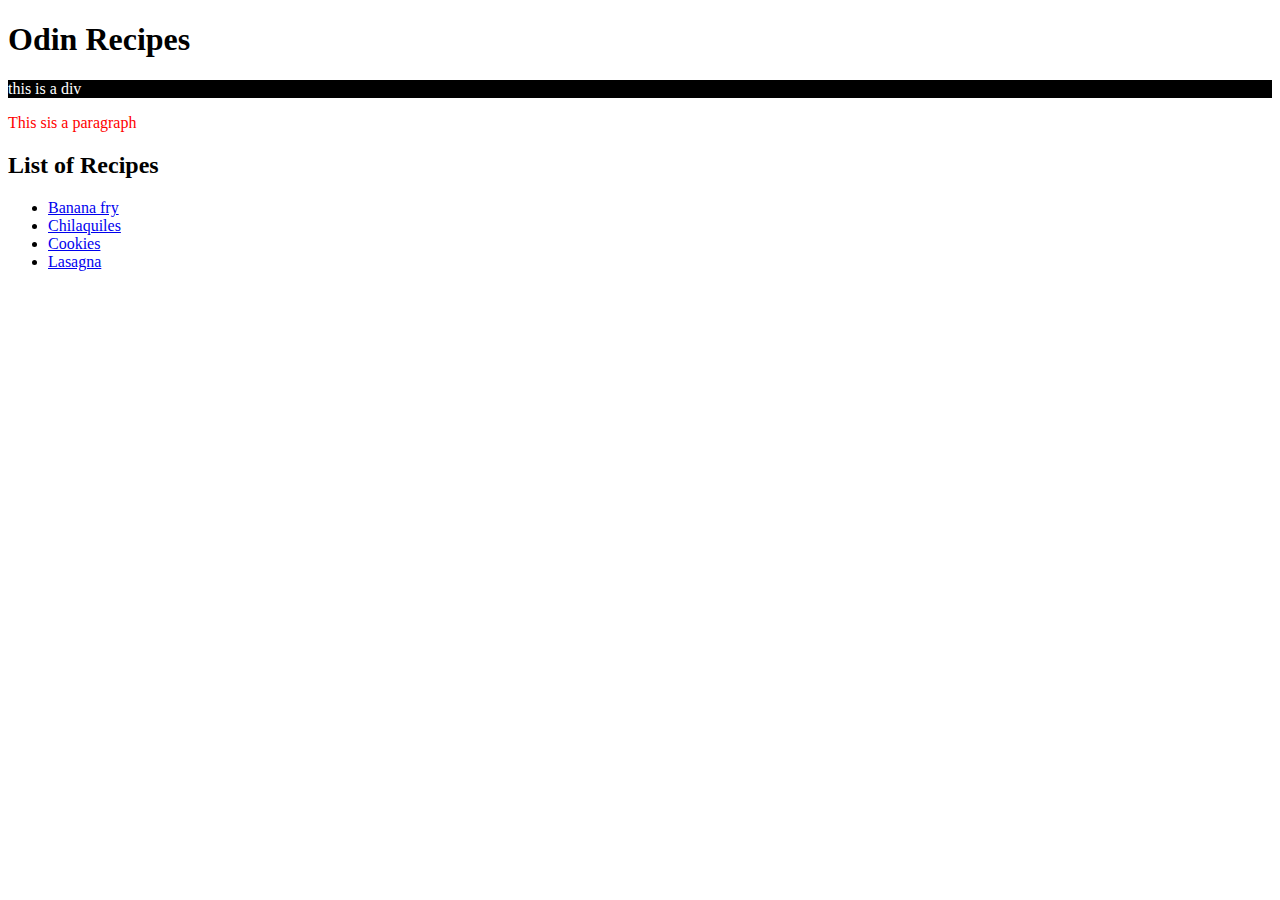
<file: index.html>
<!DOCTYPE html>
<html lang="en">
    <head>
        <link rel="stylesheet" href="styles.css">
        <meta charset="UTF-8">
        <title>Recipies</title>
    </head>
    <body>
        <h1>Odin Recipes</h1>
        <div>this is a div</div>
        <p>This sis a paragraph</p>
    
        <h2>List of Recipes</h2>
        <ul>
            <li><a href="recipes/bananafry.html">Banana fry</a></li>
            <li><a href="recipes/chilaquiles.html"> Chilaquiles</a></li>
            <li><a href="recipes/cookies.html">Cookies</a></li>
            <li><a href="recipes/lasagna.html">Lasagna</a></li>
        </ul>
</body>
</html>
</file>
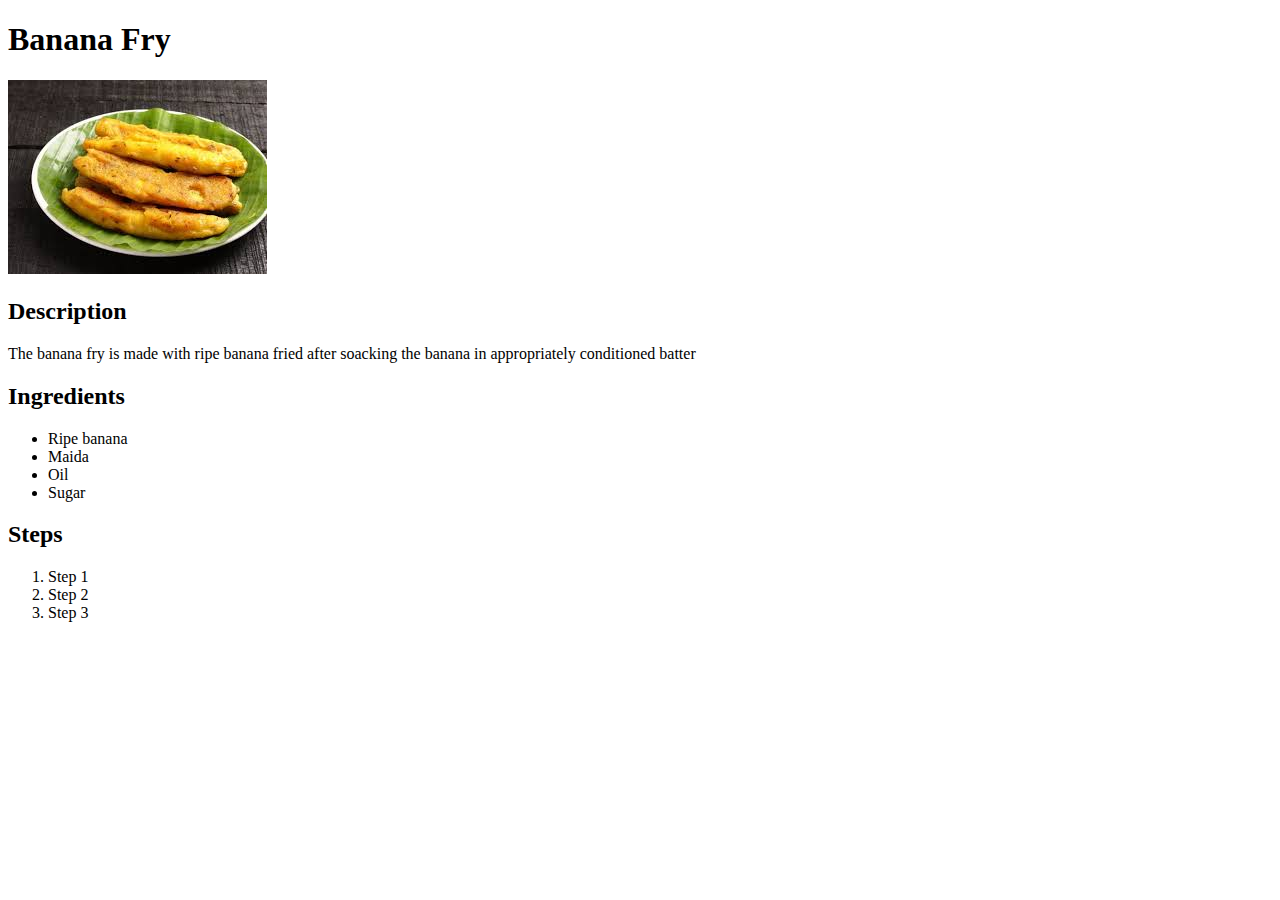
<file: recipes/bananafry.html>
<!DOCTYPE html>
<html lang="en">
<head>
    <meta charset="UTF-8">
    <meta name="viewport" content="width=device-width, initial-scale=1.0">
    <title>Banana fry</title>
</head>
<body>
    <h1>Banana Fry</h1>
    <img src="bananafry.jpg" alt="image of banana fry">
    <h2>Description</h2>
    <p>The banana fry is made with ripe banana fried after soacking the banana in appropriately conditioned batter</p>
    <h2>Ingredients</h2>
    <ul>
        <li>Ripe banana</li>
        <li>Maida</li>
        <li>Oil</li>
        <li>Sugar</li>
    </ul>
    <h2>Steps</h2>
    <ol>
        <li>Step 1</li>
        <li>Step 2</li>
        <li>Step 3</li>
    </ol>
</body>
</html>
</file>
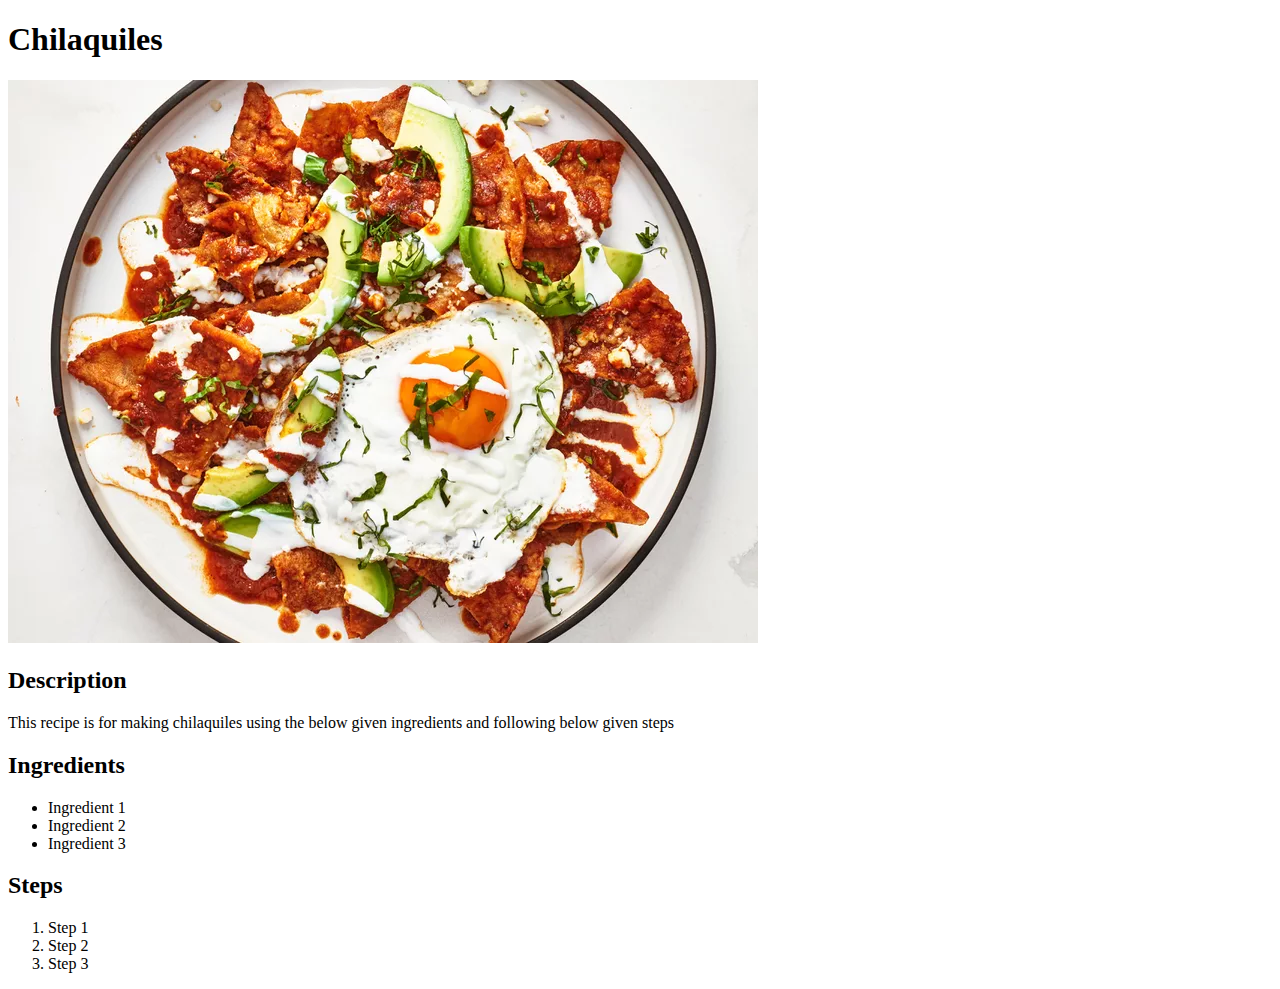
<file: recipes/chilaquiles.html>
<!DOCTYPE html>
<html lang="en">
<head>
    <meta charset="UTF-8">
    <meta name="viewport" content="width=device-width, initial-scale=1.0">
    <title>Chilaquiles</title>
</head>
<body>
    <h1>Chilaquiles</h1>
    <img src="chilaquiles.webp" alt="image of chilaquiles">
    <h2>Description</h2>
    <p>This recipe is for making chilaquiles using the below given ingredients 
        and following below given steps
    </p>
    <h2>Ingredients</h2>
    <ul>
        <li>Ingredient 1</li>
        <li>Ingredient 2</li>
        <li>Ingredient 3</li>
    </ul>
    <h2>Steps</h2>
    <ol>
        <li>Step 1</li>
        <li>Step 2</li>
        <li>Step 3</li>
    </ol>
</body>
</html>
</file>
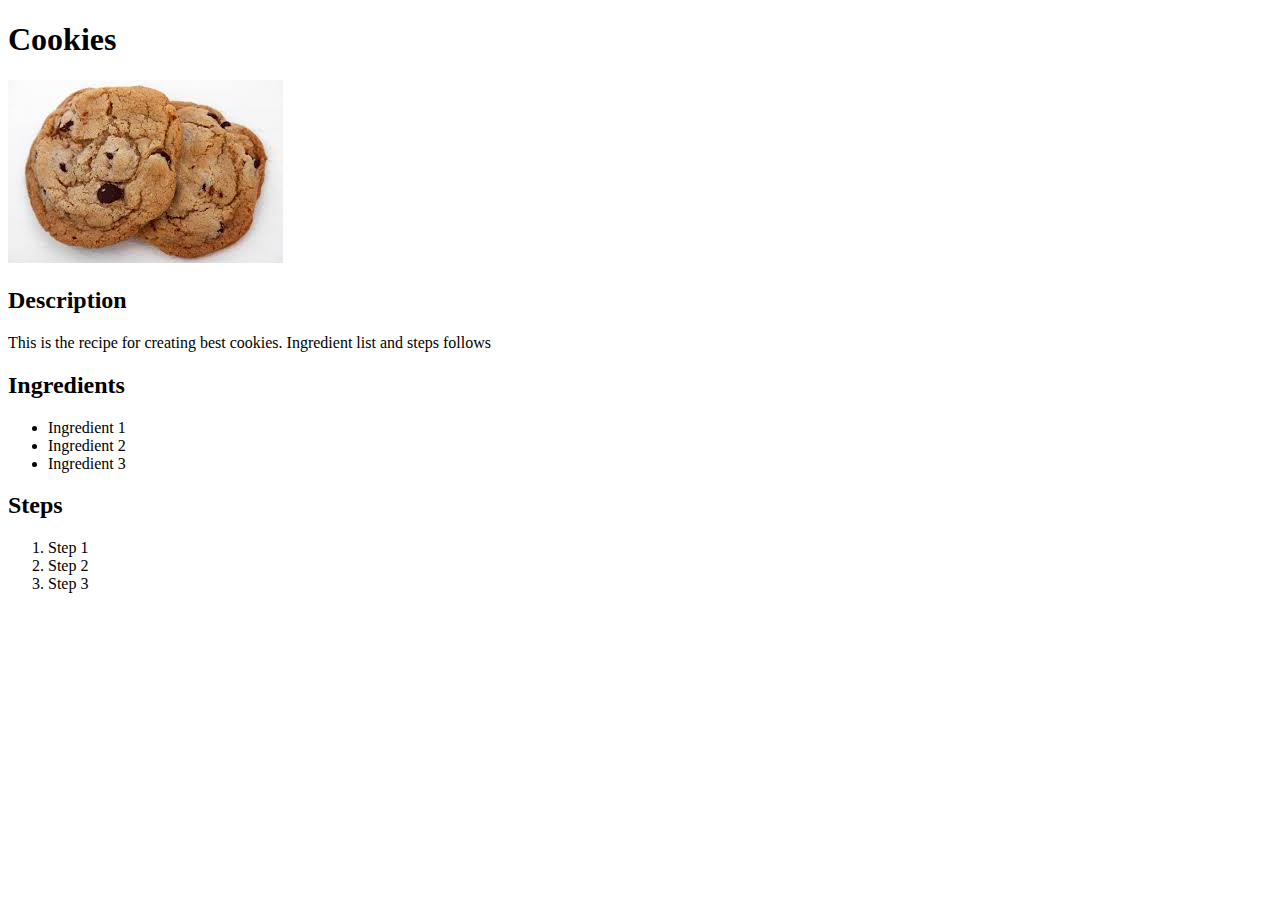
<file: recipes/cookies.html>
<!DOCTYPE html>
<html lang="en">
<head>
    <meta charset="UTF-8">
    <meta name="viewport" content="width=device-width, initial-scale=1.0">
    <title>Cookies</title>
</head>
<body>
    <h1>Cookies</h1>
    <img src="cookies.jpg" alt="Image of cookies">
    <h2>Description</h2>
    <p> This is the recipe for creating best cookies. Ingredient list and steps follows
    </p>
    <h2>Ingredients</h2>
    <ul>
        <li>Ingredient 1</li>
        <li>Ingredient 2</li>
        <li>Ingredient 3</li>
    </ul>
    <h2> Steps</h2>
    <ol>
        <li>Step 1</li>
        <li>Step 2</li>
        <li>Step 3</li>
    </ol>
    
</body>
</html>
</file>
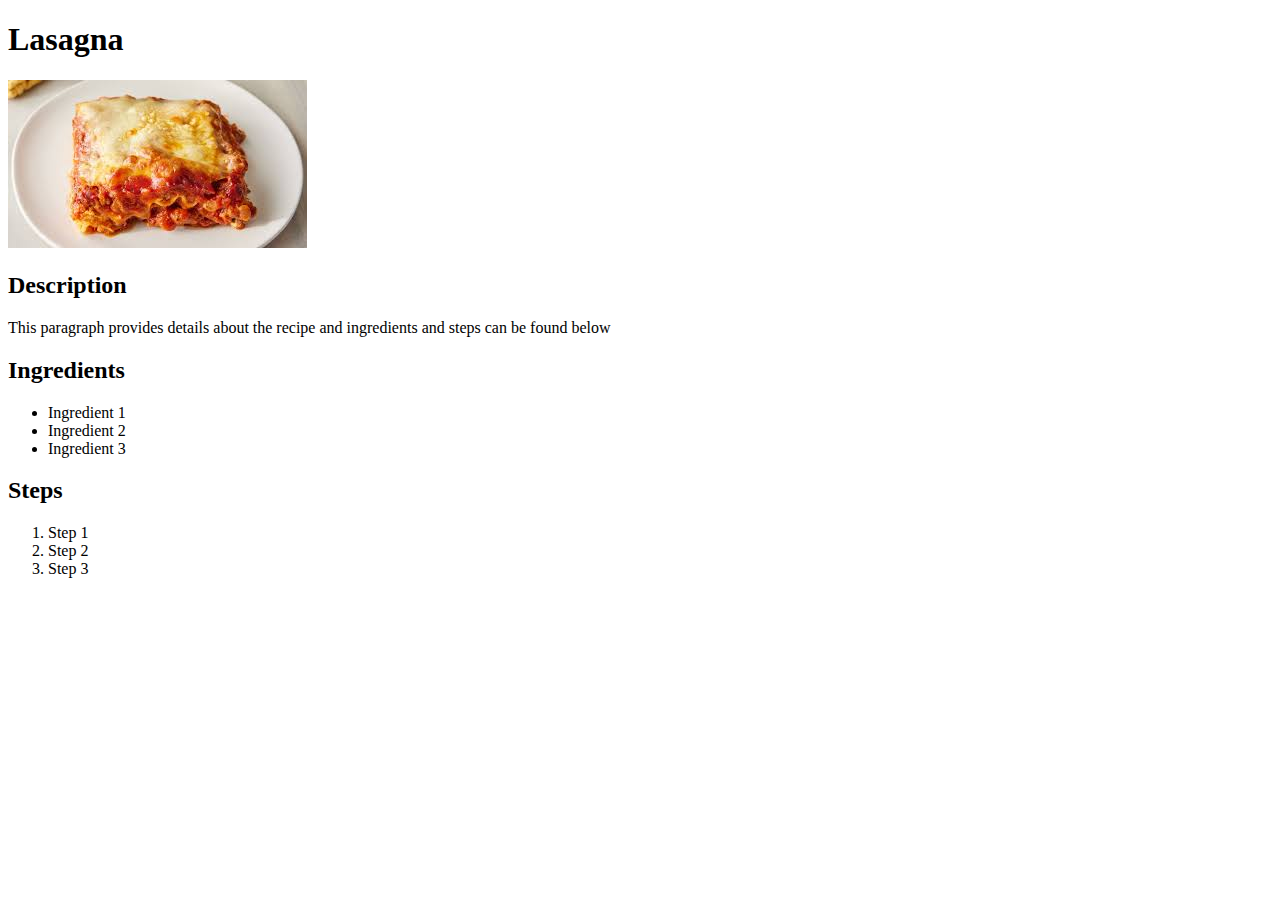
<file: recipes/lasagna.html>
<!DOCTYPE html>
<html lang="en">
    <head>
        <meta charset="UTF-8">
        <title>recipes</title>
    </head>
    <body>
        <h1>Lasagna</h1>
        <img src="Lasagna.jpg" alt="Image of Lasagna">
        <h2>Description</h2>
        <p>This paragraph provides details about the recipe and ingredients and 
            steps can be found below
        </p>
        <h2>Ingredients</h2>
        <ul>
            <li>Ingredient 1</li>
            <li>Ingredient 2 </li>
            <li>Ingredient 3</li>
        </ul>
        <h2>Steps</h2>
        <ol>
            <li>Step 1</li>
            <li>Step 2</li>
            <li>Step 3</li>
        </ol>
    </body>
</html>
</file>
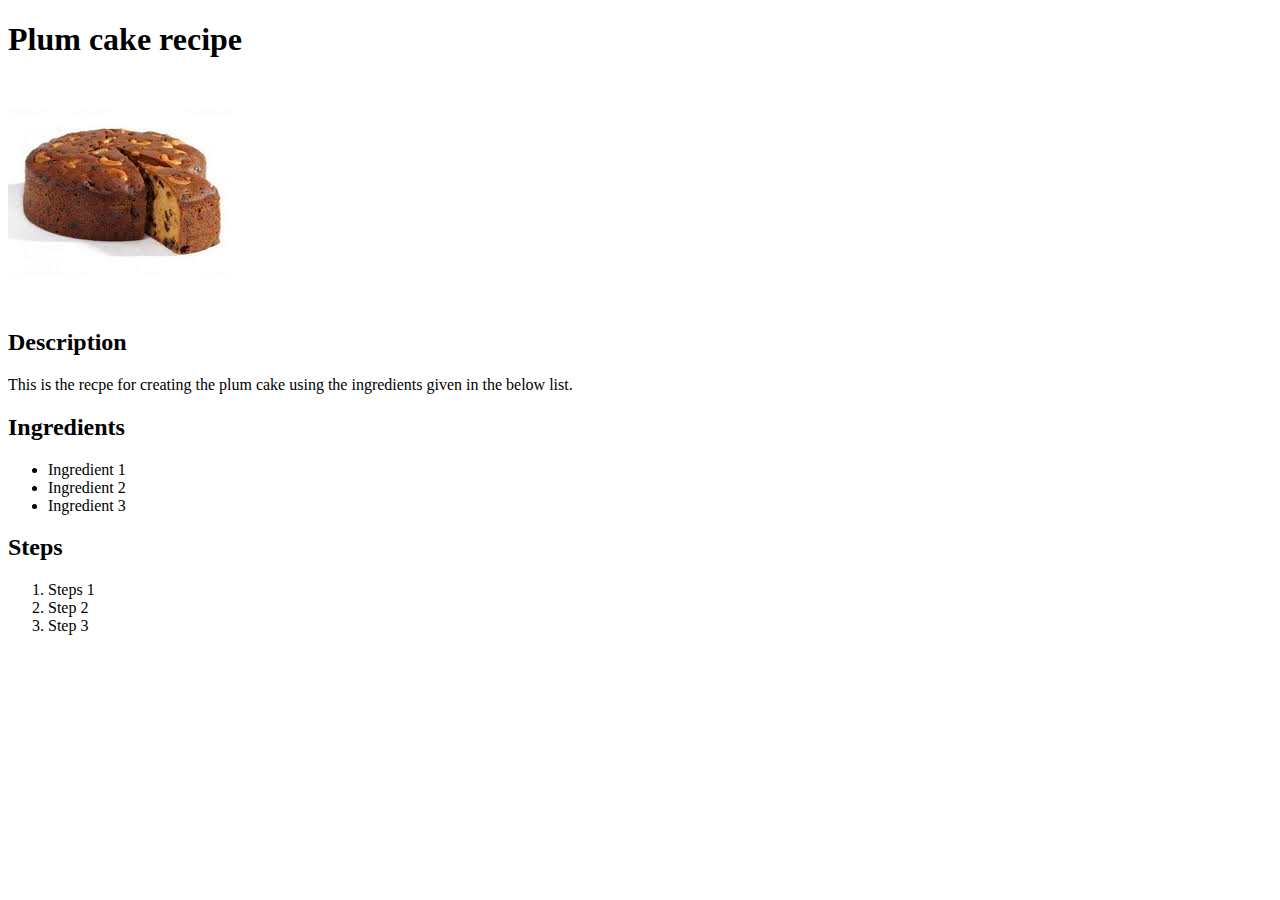
<file: recipes/plumcake.html>
<!DOCTYPE html>
<html lang="en">
<head>
    <meta charset="UTF-8">
    <meta name="viewport" content="width=device-width, initial-scale=1.0">
    <title>PlumCake</title>
</head>
<body>
    <h1>Plum cake recipe</h1>
    <img src="plumcake.jpg" alt="image of a plum cake">
    <h2>Description</h2>
    <p>This is the recpe for creating the plum cake using the ingredients given in the 
        below list.
    </p>
    <h2>Ingredients</h2>
    <ul>
        <li>Ingredient 1</li>
        <li>Ingredient 2</li>
        <li>Ingredient 3</li>
    </ul>
    <h2>Steps</h2>
    <ol>
        <li>Steps 1</li>
        <li>Step 2</li>
        <li>Step 3</li>
    </ol>
</body>
</html>
</file>
<file: styles.css>
div {
    color:white;
    background-color: black;
}
p {
    color: red;
}
</file>
